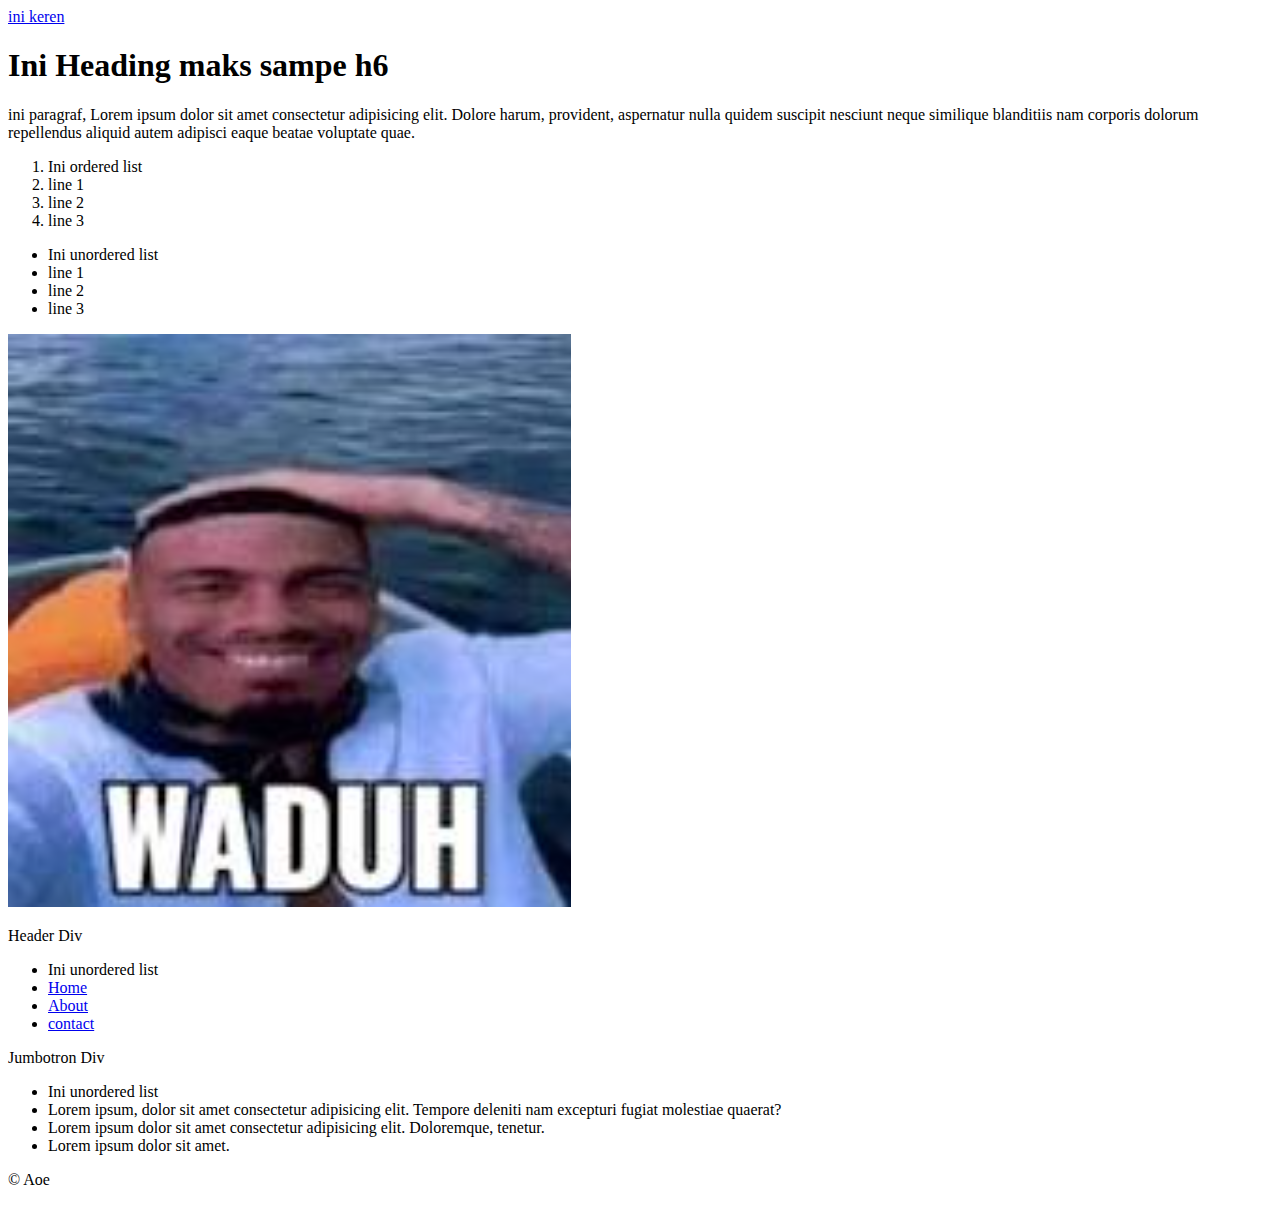
<file: index.html>
<!DOCTYPE html>
<html lang="en">
<head>
    <meta charset="UTF-8">
    <meta http-equiv="X-UA-Compatible" content="IE=edge">
    <meta name="viewport" content="width=device-width, initial-scale=1.0">
    <title>Stres</title>
    <link rel="stylesheet" href="style.css">
    
</head>
<body>
    <a href="https://www.google.com/search?q=waduh&source=lmns&bih=704&biw=726&client=opera-gx&hs=nUL&hl=en-GB&sa=X&ved=2ahUKEwi3l4zki4H_AhVp2nMBHY_dCW4Q_AUoAHoECAEQAA" target="_blank">ini keren</a>

    <h1>Ini Heading maks sampe h6</h1>
    
    <p class="teks1">ini paragraf, Lorem ipsum dolor sit amet consectetur adipisicing elit. Dolore harum, provident, aspernatur nulla quidem suscipit nesciunt neque similique blanditiis nam corporis dolorum repellendus aliquid autem adipisci eaque beatae voluptate quae.</p>

    <!-- ordered list -->
    <ol>
        <li>Ini ordered list</li>
        <li>line 1</li>
        <li>line 2</li>
        <li>line 3</li>
    </ol>
    <!-- unordered list -->
    <ul>
        <li>Ini unordered list</li>
        <li>line 1</li>
        <li>line 2</li>
        <li>line 3</li>
    </ul>

    <img src="./HTML_Dasar/img/Screenshot 2023-05-19 164322.png" alt="not found">

    <!-- Header Section -->
    <div class="head">
        <p>Header Div</p>
        <ul>
            <li>Ini unordered list</li>
            <li><a href="/index.html">Home</a></li>
            <li><a href="./about.html">About</a></li>
            <li><a href="./contact.html">contact</a></li>
    </div>

    <!-- Jumbotron Section -->
    <div class="jumbo">
        <p>Jumbotron Div</p>
        <ul>
            <li>Ini unordered list</li>
            <li>Lorem ipsum, dolor sit amet consectetur adipisicing elit. Tempore deleniti nam excepturi fugiat molestiae quaerat?</li>
            <li>Lorem ipsum dolor sit amet consectetur adipisicing elit. Doloremque, tenetur.</li>
            <li>Lorem ipsum dolor sit amet.</li>
    </div>
    
    <!-- Footer Section -->
    <div class="footer">
        <p>&copy; Aoe</p>
    </div>
</body>
</html>
</file>
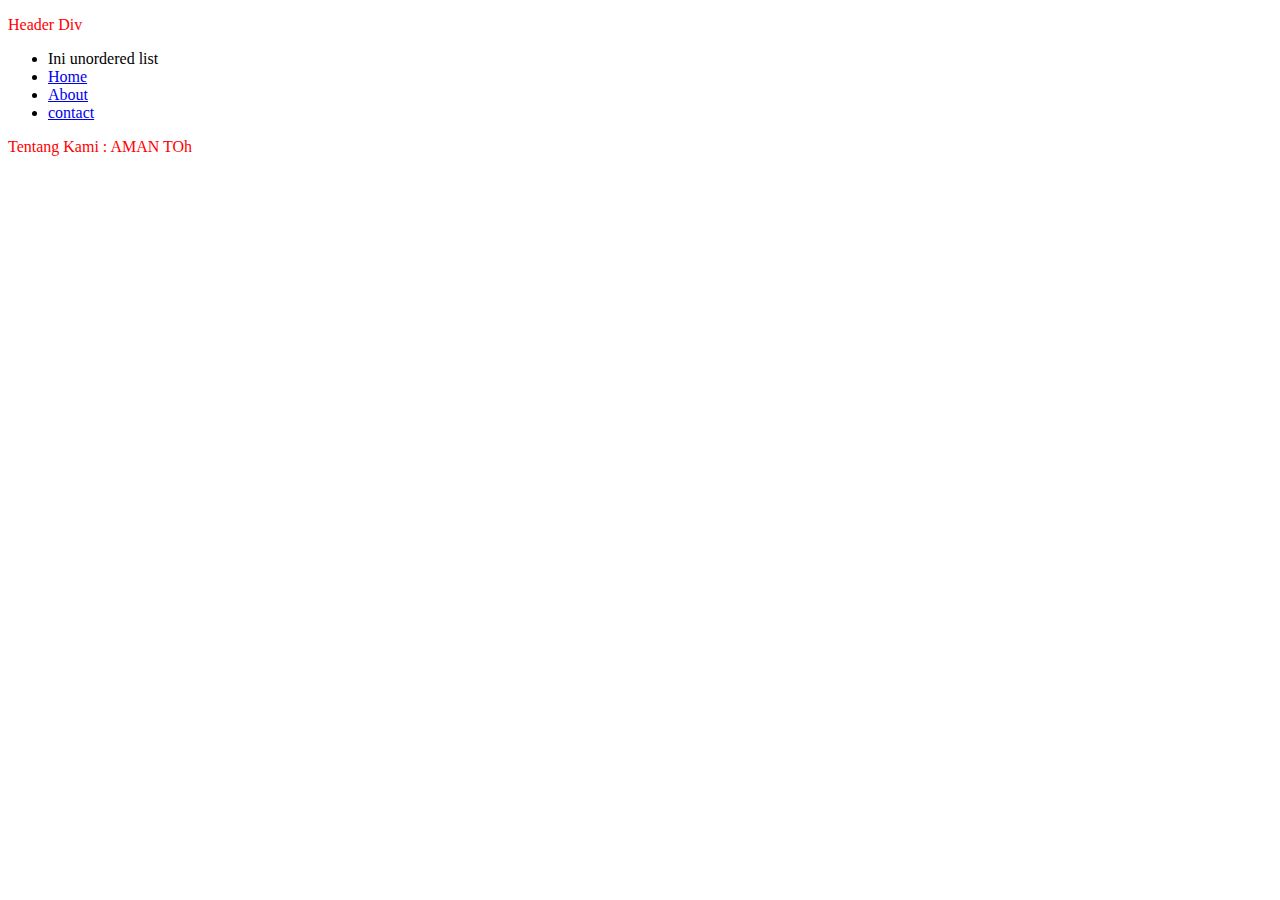
<file: about.html>
<!DOCTYPE html>
<html lang="en">
<head>
    <meta charset="UTF-8">
    <meta http-equiv="X-UA-Compatible" content="IE=edge">
    <meta name="viewport" content="width=device-width, initial-scale=1.0">
    <title>About You</title>
    <style>
        p {
            color: red;
            size: 15pt;
            font-family:'Trebuchet MS';
        }
    </style>
</head>
<body>
    <!-- Header Section -->
    <div>
        <p>Header Div</p>
        <ul>
            <li>Ini unordered list</li>
            <li><a href="/index.html">Home</a></li>
            <li><a href="./about.html">About</a></li>
            <li><a href="./contact.html">contact</a></li>
    </div>

    <!-- Content Section -->
    <div>
        <p>Tentang Kami : AMAN TOh</p>
    </div>

    
</body>
</html>
</file>
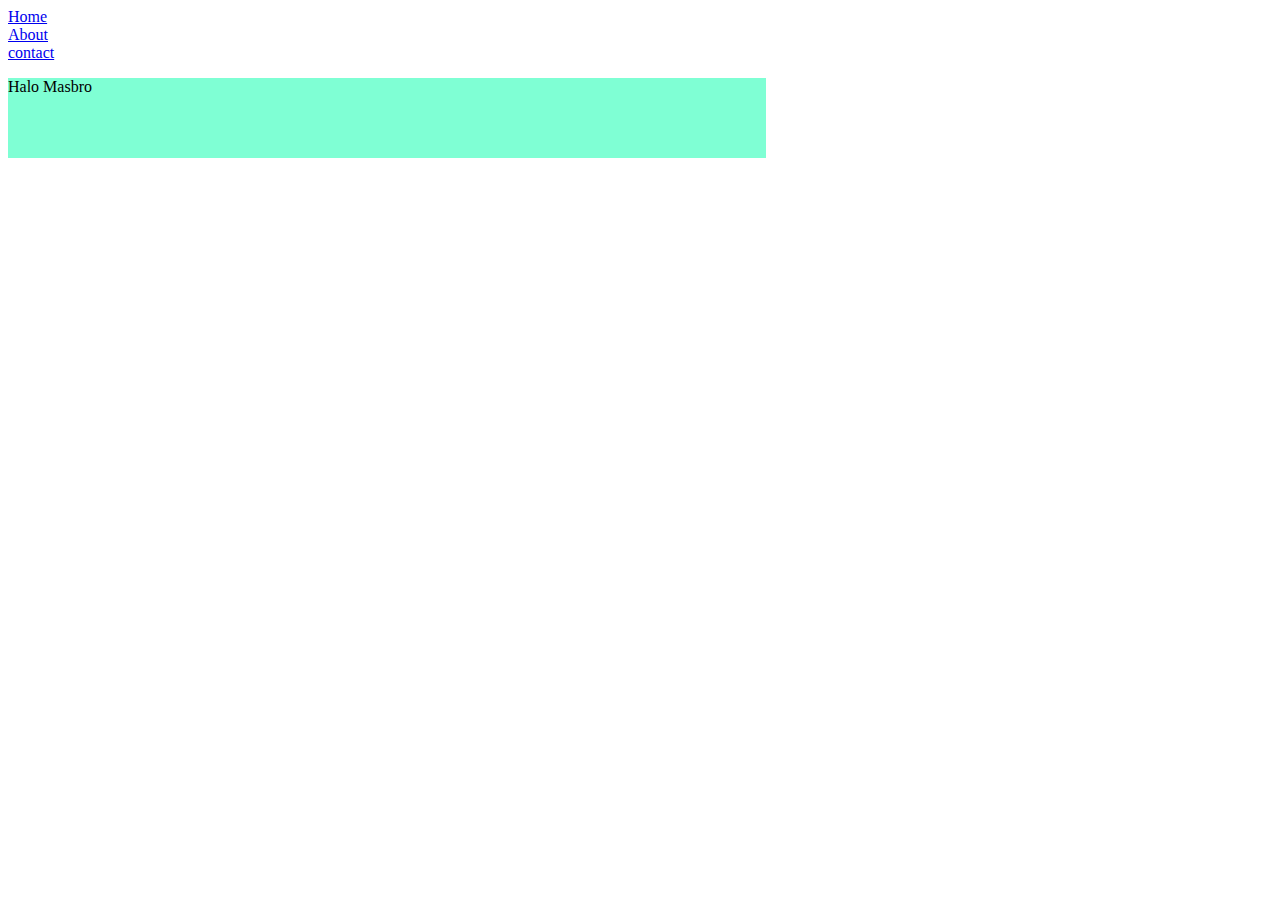
<file: contact.html>
<!DOCTYPE html>
<html lang="en">
<head>
    <meta charset="UTF-8">
    <meta http-equiv="X-UA-Compatible" content="IE=edge">
    <meta name="viewport" content="width=device-width, initial-scale=1.0">
    <title>Document</title>
    <link rel="stylesheet" href="style.css">
</head>
<body>
    <div>
        <li><a href="/index.html">Home</a></li>
        <li><a href="./about.html">About</a></li>
        <li><a href="./contact.html">contact</a></li>
    </div>

    <div class="kotak">
        <p>Halo Masbro</p>
    </div>

</body>
</html>
</file>
<file: style.css>
.kotak  {
    width: 60%;
    height: 80px;
    background-color: aquamarine;
}
</file>
